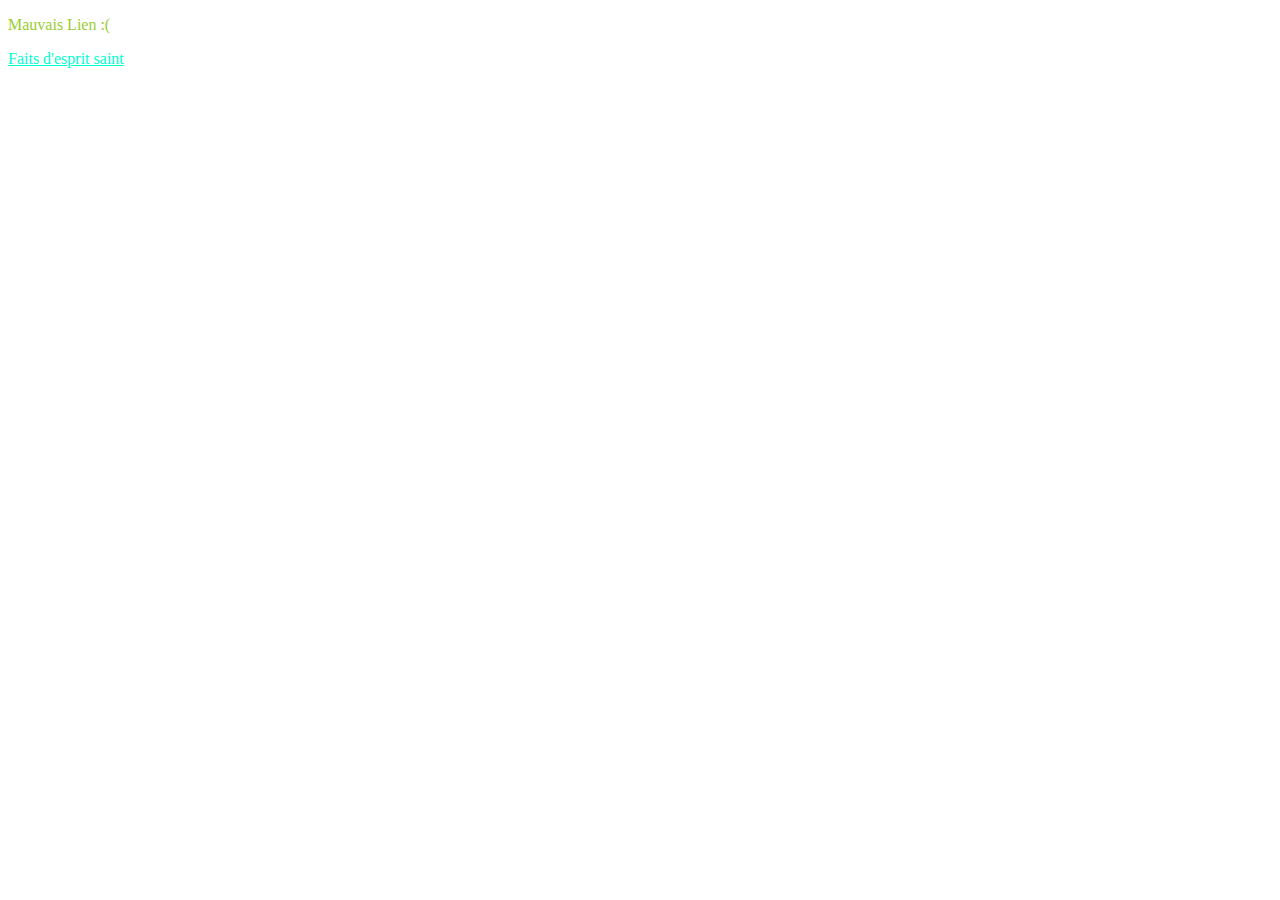
<file: index.html>
<!DOCTYPE html>
<html lang="en">
<head>
    <meta charset="UTF-8">
    <meta name="viewport" content="width=device-width, initial-scale=1.0">
    <title>Liens de Alex</title>
    <link rel="stylesheet" href="cssman.css">
</head>
<body>
    <p>Mauvais Lien :(</p>
    <a href="/saint/index.mhtml">Faits d'esprit saint</a>
</body>
</html>
</file>
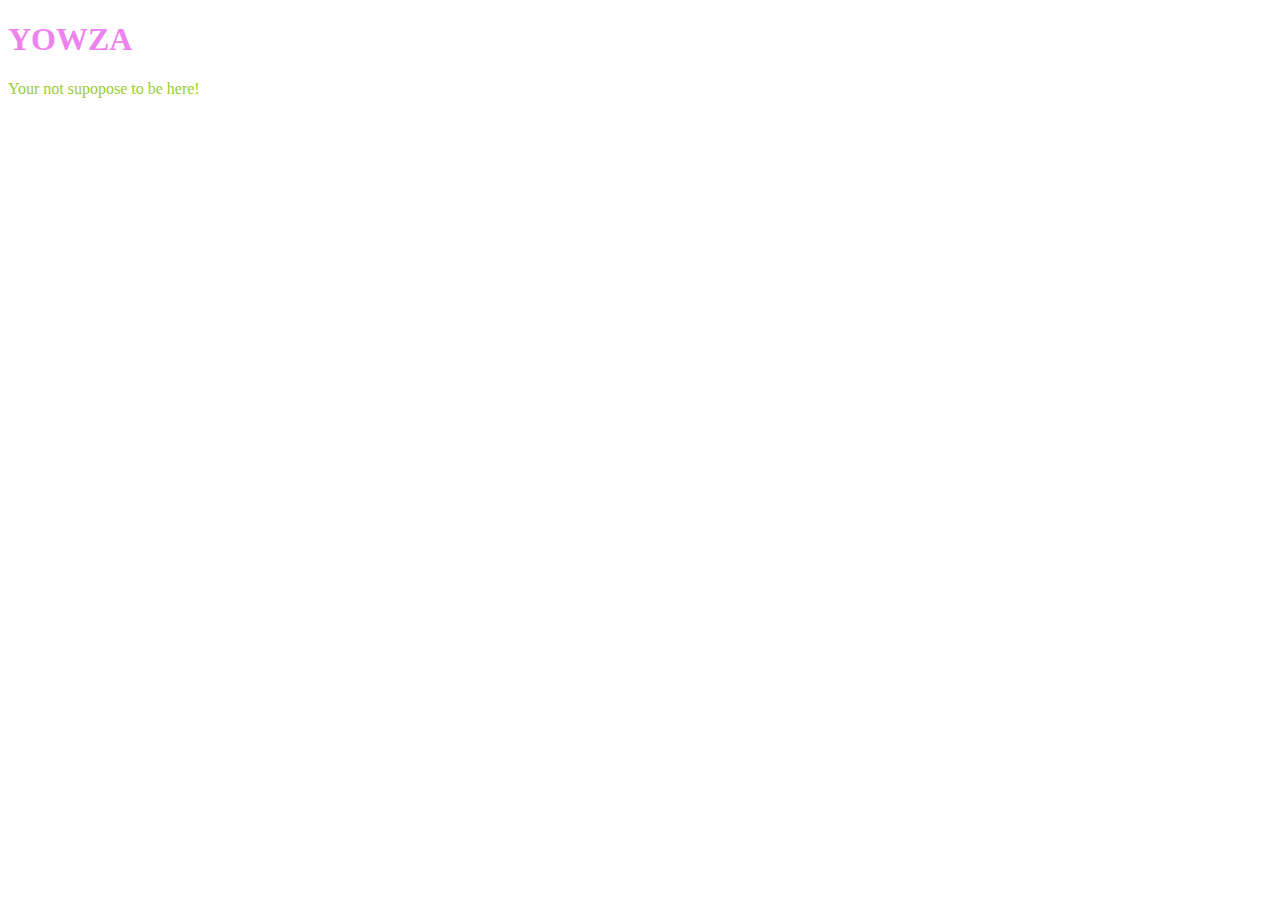
<file: mid.html>
<!DOCTYPE html>
<html lang="en">
<head>
    <meta charset="UTF-8">
    <meta name="viewport" content="width=device-width, initial-scale=1.0">
    <title>:(</title>
    <link rel="stylesheet" href="cssman.css">
</head>
<body>
    <h1>YOWZA</h1>
    <p>Your not supopose to be here!</p>
</body>
</html>
</file>
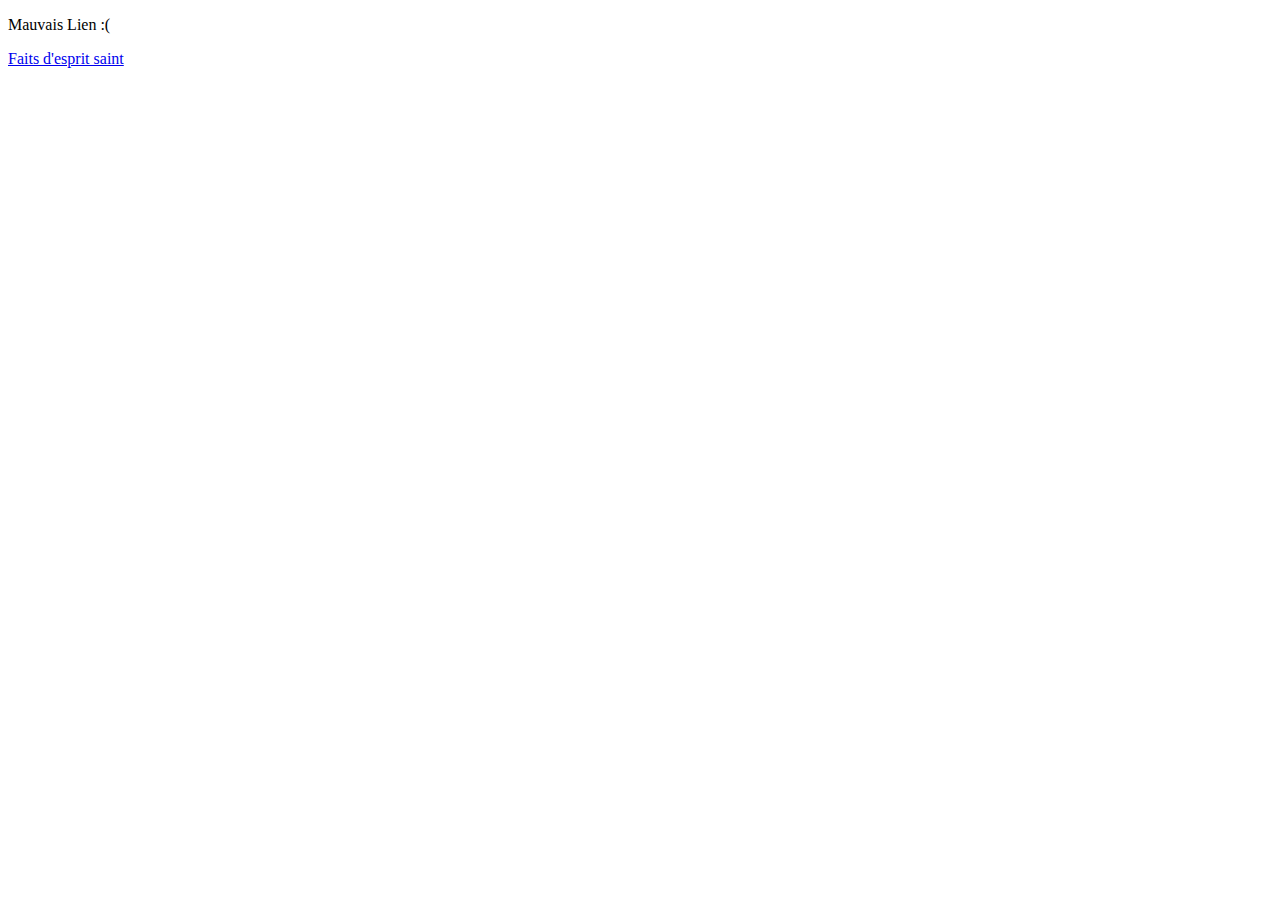
<file: saint/stuff.html>
<!DOCTYPE html>
<html lang="en">
<head>
    <meta charset="UTF-8">
    <meta name="viewport" content="width=device-width, initial-scale=1.0">
    <title>Lien de Alex</title>
</head>
<body>
    <p>Mauvais Lien :(</p>
    <a href="/saint">Faits d'esprit saint</a>
</body>
</html>
</file>
<file: cssman.css>
h1 {
    color: violet;
    
}

a {
    color: rgb(0, 255, 208)
  }

a:hover {
    color: orchid;
}



p {
    color: yellowgreen;
}

img {
    border: 2rem;
    flex-wrap: wrap;
}
</file>
